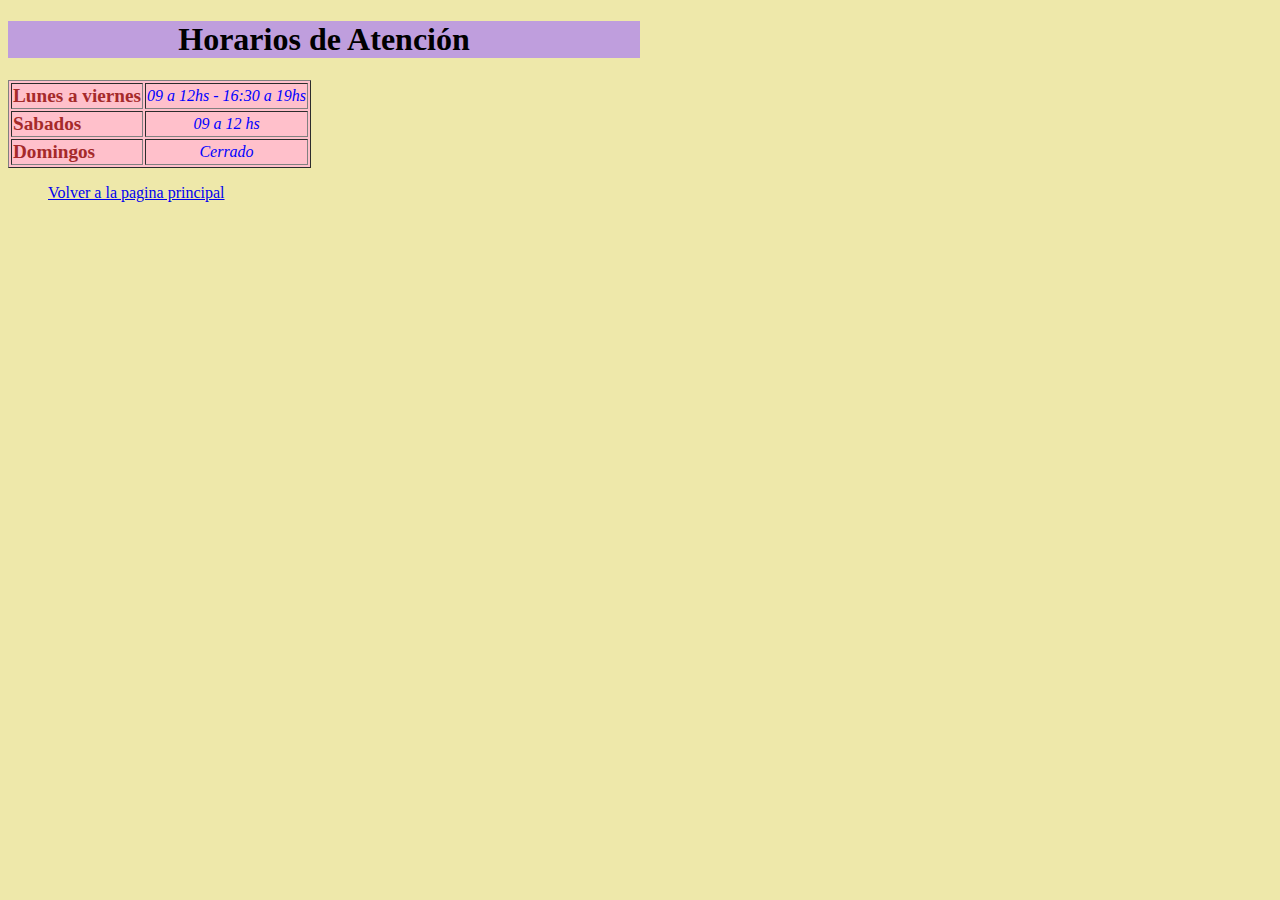
<file: tabla.html>
<!DOCTYPE html>
<html lang="en">
<head>
    <meta charset="UTF-8">
    <meta name="viewport" content="width=device-width, initial-scale=1.0">
    <title>Document</title>
    <link rel="stylesheet" href="estilo.css">
</head>
<body class="pagina-inicio" >
    <div>
        <h1>Horarios de Atención</h1>
    </div>
    <table border="1">
        <tr>
            <td class="dias">Lunes a viernes</td>
            <td class="horarios">09 a 12hs - 16:30 a 19hs</td>
        </tr>

        <tr>
            <td class="dias">Sabados</td>
            <td class="horarios"colspan="2"><center>09 a 12 hs</center></td>
        </tr>
        <tr>
            <td class="dias">Domingos</td>
            <td class="horarios"colspan="2"><center>Cerrado</center></td>
        </tr>
    </table>
        <ul>
            <li><a href="index.html"> Volver a la pagina principal</a></li>
        </ul>
</body>
</html>
</file>
<file: estilo.css>
.principio{
   
    background-color: rgb(240, 173, 240);
    width:100%;
    height:60%;
    background-repeat:no-repeat;
    background-size: contain;
    text-align:center;
    color: blueviolet;
    
}
ul{
    list-style: none;
    color: blueviolet;

}
    
.pagina-inicio{
   background-color: palegoldenrod;
}
footer{
    background-color:darkgoldenrod;
    width: 100%;
    height: 50%;
    }

    table{
        background-color: pink;
        
    }
    div{
    
        background-color: rgb(191, 158, 221);
        text-align: center;
        width: 50%;
        height: 20%;
        
    }
    




.dias{
    color: brown;
    font-size:larger;
    font-weight: bold;
}
.horarios{
    color: blue;
    font-style: italic;
}
form{
    border:5px purple solid;
    background-color: plum;
}
</file>
